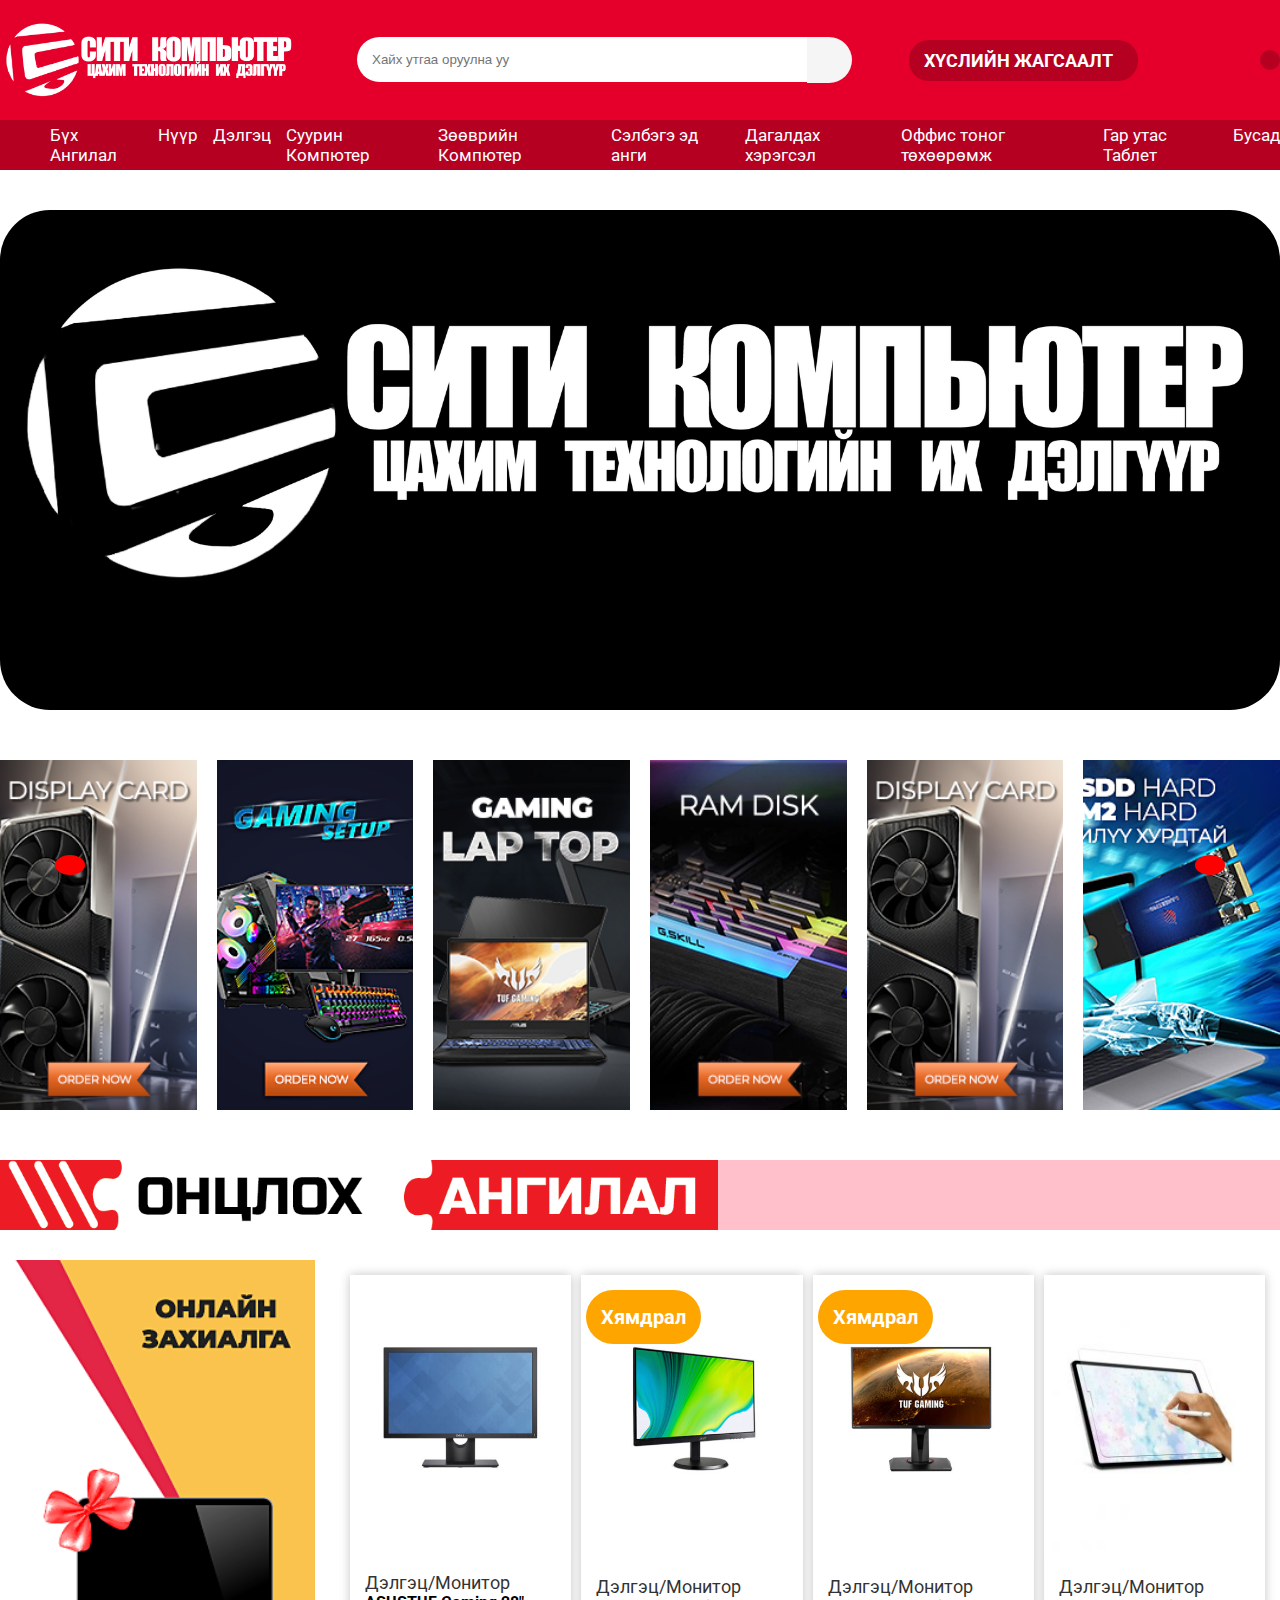
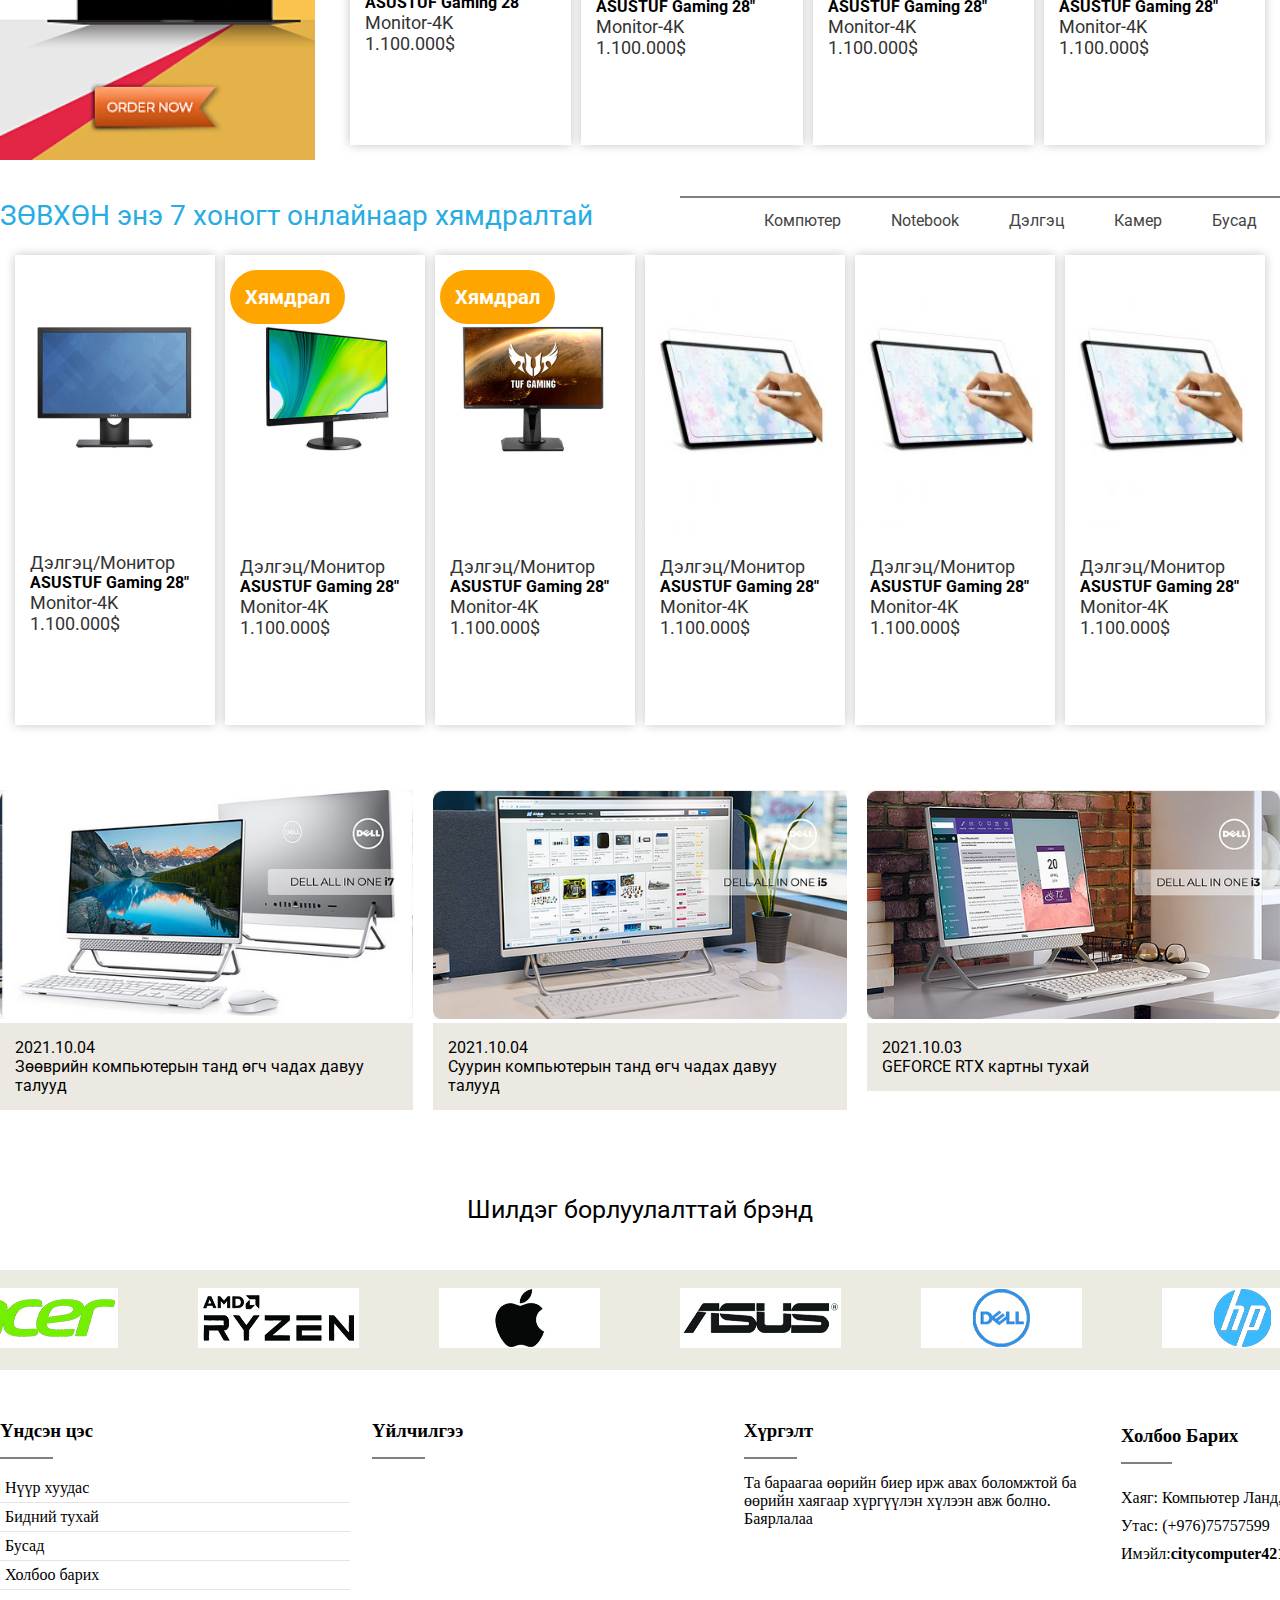
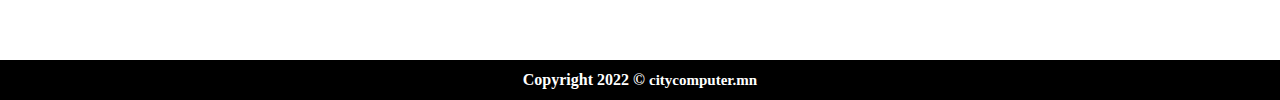
<file: index.html>
<!DOCTYPE html>
<html lang="en">

<head>
    <meta charset="UTF-8">
    <meta http-equiv="X-UA-Compatible" content="IE=edge">
    <meta name="viewport" content="width=device-width, initial-scale=1.0">
    <link rel="stylesheet" href="style.css">
    <link rel="stylesheet" href="https://cdnjs.cloudflare.com/ajax/libs/font-awesome/6.2.0/css/all.min.css"
        integrity="sha512-xh6O/CkQoPOWDdYTDqeRdPCVd1SpvCA9XXcUnZS2FmJNp1coAFzvtCN9BmamE+4aHK8yyUHUSCcJHgXloTyT2A=="
        crossorigin="anonymous" referrerpolicy="no-referrer" />
    <title>NEMELT 10.17 citycomputer</title>
</head>

<body>
    <div class="tolgoi">
    <header>
        
        <div class="h-container">
            <div class="logo">
                <div class="logo-1">
                    <img src="./img/logo-1.png" alt="">
                </div>
            </div>
            <div class="search">
                <div class="search-1">
                    <div class="search-2">
                        <input type="search" placeholder="Хайх утгаа оруулна уу">
                    </div>
                    <div class="search-i">
                        <i class="fa-solid fa-magnifying-glass"></i>
                    </div>
                </div>
            </div>
            <div class="h-icon">
                <div class="profile">
                    <div class="wishlist">
                        <div class="wishlist-h">
                            <h1 class="roboto">Хүслийн Жагсаалт</h1>
                        </div>
                        <div class="w-i">
                            <i class="fa-solid fa-bars"></i>
                        </div>
                    </div>
                    <div class="sags">
                        <div class="sags-1">
                            <i class="fa-solid fa-cart-shopping"></i>
                        </div>
                    </div>
                    <div class="me">
                        <div class="me-1">
                            <i class="fa-solid fa-user"></i>
                        </div>
                    </div>
                </div>
            </div>
            <!-- <div class="bar-icon">
                <i class="fas fa-yin-yang"></i>
            </div> -->
        </div>
    
    </header>
    <div class="header-2">
        <div class="h2-container">
            <div class="menu">
                <div class="menu-i">
                    <i class="fa-solid fa-bars"></i>
                </div>
                <div class="menus">
                    <ul class="menus-ul roboto">
                        <li> <a href="#">Бүх Ангилал</a></li>
                        <li><a href="#">Нүүр</a></li>
                        <li> <a href="#">Дэлгэц</a></li>
                        <li><a href="#">Суурин Компютер</a></li>
                        <li><a href="#">Зөөврийн Компютер</a></li>
                        <li><a href="#">Сэлбэгэ эд анги</a></li>
                        <li><a href="#">Дагалдах хэрэгсэл</a></li>
                        <li><a href="#">Оффис тоног төхөөрөмж</a></li>
                        <li><a href="#">Гар утас Таблет</a></li>
                        <li><a href="#">Бусад</a></li>
                    </ul>
                </div>
            </div>

        </div>
    </div>
</div>
    <main>
        <div class="banner-c">
            <div class="banner">
                <img src="./img/logo-1.png" alt="">
            </div>
        </div>
        <div class="pictures">
            <div class="p-c">
                <div class="zuragnuud">
                    <div class="image1">
                        <img src="./img/1.png" alt="">
                    </div>
                    <div class="image1">
                        <img src="./img/2.png" alt="">
                    </div>
                    <div class="image1">
                        <img src="./img/3.png" alt="">
                    </div>
                    <div class="image1">
                        <img src="./img/4.png" alt="">
                    </div>
                    <div class="image1">
                        <img src="./img/5.png" alt="">
                    </div>
                    <div class="image1">
                        <img src="./img/6.png" alt="">
                    </div>
                </div>
            </div>
        </div>
        <div class="pictures-1">
            <div class="pictures-2">
                <div class="pictures-3">
                    <div class="image2">
                        <img src="./img/2022-08-15T16-43-38.788Z-Angilal.png" alt="">
                    </div>
                </div>
            </div>
        </div>
        <div class="shop">
            <div class="shop-2">
                <div class="shop-img">
                    <img src="./img/Online zahialga.png" alt="">
                </div>
                <div class="shop-4">
                    <div class="shop-4-img">
                        <div class="card1">
                            <div class="card1-img"><img src="./img/2022-08-16T01-42-45.077Z-11-1-510x510.jpeg" alt="">
                            </div>
                            <div class="content">
                                <p class="roboto"> Дэлгэц/Монитор</p>
                                <h4 class="roboto">ASUSTUF Gaming 28"</h4>
                                <p class="roboto">Monitor-4K</p>
                                <p class="roboto">1.100.000$</p>
                            </div>
                        </div>
                        <div class="card1">
                            <div class="card1-img">
                                <div class="pos">
                                    <div class="pos-h">
                                        <h1 class="roboto">Хямдрал</h1>
                                    </div>
                                </div>
                                <img src="./img/2022-08-16T01-50-57.560Z-2-510x510.jpeg" alt="">
                                <div class="content">
                                    <p class="roboto"> Дэлгэц/Монитор</p>
                                    <h4 class="roboto">ASUSTUF Gaming 28"</h4>
                                    <p class="roboto">Monitor-4K</p>
                                    <p class="roboto">1.100.000$</p>
                                </div>
                            </div>
                            <div class="container">

                            </div>
                        </div>
                        <div class="card1">
                            <div class="card1-img">
                                <div class="pos">
                                    <div class="pos-h">
                                        <h1 class="roboto">Хямдрал</h1>
                                    </div>
                                </div>
                                <img src="./img/2022-08-16T01-42-45.078Z-12-1-510x510.jpeg" alt="">
                                <div class="content">
                                    <p class="roboto"> Дэлгэц/Монитор</p>
                                    <h4 class="roboto">ASUSTUF Gaming 28"</h4>
                                    <p class="roboto">Monitor-4K</p>
                                    <p class="roboto">1.100.000$</p>
                                </div>
                            </div>
                            <div class="content">

                            </div>
                        </div>
                        <div class="card1">
                            <div class="card1-img"><img
                                    src="./img/2022-08-17T04-35-31.973Z-afsadasdsags-e-grsesegse-247x296.jpeg" alt="">
                                <div class="content">
                                    <p class="roboto"> Дэлгэц/Монитор</p>
                                    <h4 class="roboto">ASUSTUF Gaming 28"</h4>
                                    <p class="roboto">Monitor-4K</p>
                                    <p class="roboto">1.100.000$</p>
                                </div>
                            </div>
                            <div class="content">

                            </div>
                        </div>
                    </div>
                </div>
            </div>
        </div>
        <div class="container-sale">
            <div class="sale">
                <div class="sale-1">
                    <p class="roboto">ЗӨВХӨН энэ 7 хоногт онлайнаар хямдралтай</p>
                </div>
                <div class="product">
                    <div class="sale-2">
                        <div class="line">
                        </div>
                        <div class="sale-3">
                            <ul class="roboto">
                                <li><a href="#">Компютер</a></li>
                                <li><a href="#">Notebook</a></li>
                                <li><a href="#">Дэлгэц</a></li>
                                <li><a href="#">Камер</a></li>
                                <li><a href="#">Бусад</a></li>
                            </ul>
                        </div>
                    </div>
                </div>
            </div>
        </div>

        <div class="shop-4-copy">
            <div class="shop-4-2">
                <div class="shop-4-img">
                    <div class="card1">
                        <div class="card1-img"><img src="./img/2022-08-16T01-42-45.077Z-11-1-510x510.jpeg" alt="">
                        </div>
                        <div class="content">
                            <p class="roboto"> Дэлгэц/Монитор</p>
                            <h4 class="roboto">ASUSTUF Gaming 28"</h4>
                            <p class="roboto">Monitor-4K</p>
                            <p class="roboto">1.100.000$</p>
                        </div>
                    </div>
                    <div class="card1">
                        <div class="card1-img">
                            <div class="pos">
                                <div class="pos-h">
                                    <h1 class="roboto">Хямдрал</h1>
                                </div>
                            </div>
                            <img src="./img/2022-08-16T01-50-57.560Z-2-510x510.jpeg" alt="">
                            <div class="content">
                                <p class="roboto"> Дэлгэц/Монитор</p>
                                <h4 class="roboto">ASUSTUF Gaming 28"</h4>
                                <p class="roboto">Monitor-4K</p>
                                <p class="roboto">1.100.000$</p>
                            </div>
                        </div>
                        <div class="container">
                        </div>
                    </div>
                    <div class="card1">
                        <div class="card1-img">
                            <div class="pos">
                                <div class="pos-h">
                                    <h1 class="roboto">Хямдрал</h1>
                                </div>
                            </div>
                            <img src="./img/2022-08-16T01-42-45.078Z-12-1-510x510.jpeg" alt="">
                            <div class="content">
                                <p class="roboto"> Дэлгэц/Монитор</p>
                                <h4 class="roboto">ASUSTUF Gaming 28"</h4>
                                <p class="roboto">Monitor-4K</p>
                                <p class="roboto">1.100.000$</p>
                            </div>
                        </div>
                        <div class="content">
                        </div>
                    </div>
                    <div class="card1">
                        <div class="card1-img"><img
                                src="./img/2022-08-17T04-35-31.973Z-afsadasdsags-e-grsesegse-247x296.jpeg" alt="">
                            <div class="content">
                                <p class="roboto"> Дэлгэц/Монитор</p>
                                <h4 class="roboto">ASUSTUF Gaming 28"</h4>
                                <p class="roboto">Monitor-4K</p>
                                <p class="roboto">1.100.000$</p>
                            </div>
                        </div>
                        <div class="content">
                        </div>
                    </div>
                    <div class="card1">
                        <div class="card1-img"><img
                                src="./img/2022-08-17T04-35-31.973Z-afsadasdsags-e-grsesegse-247x296.jpeg" alt="">
                            <div class="content">
                                <p class="roboto"> Дэлгэц/Монитор</p>
                                <h4 class="roboto">ASUSTUF Gaming 28"</h4>
                                <p class="roboto">Monitor-4K</p>
                                <p class="roboto">1.100.000$</p>
                            </div>
                        </div>
                        <div class="content">
                        </div>
                    </div>
                    <div class="card1">
                        <div class="card1-img"><img
                                src="./img/2022-08-17T04-35-31.973Z-afsadasdsags-e-grsesegse-247x296.jpeg" alt="">
                            <div class="content">
                                <p class="roboto"> Дэлгэц/Монитор</p>
                                <h4 class="roboto">ASUSTUF Gaming 28"</h4>
                                <p class="roboto">Monitor-4K</p>
                                <p class="roboto">1.100.000$</p>
                            </div>
                        </div>
                        <div class="content">
                        </div>
                    </div>
                </div>
            </div>
        </div>
        <div class="zura">
            <div class="zur">
                <div class="zur1">
                    <img src="./img/zur1.png" alt="">
                    <div class="a12">
                        <p class="roboto">2021.10.04</p>
                        <p class="roboto"> Зөөврийн компьютерын танд өгч чадах давуу талууд</p>
                    </div>
                </div>
                <div class="zur1">
                    <img src="./img/zur2.png">
                    <div class="a13">
                        <p class="roboto">2021.10.04</p>
                        <p class="roboto">Суурин компьютерын танд өгч чадах давуу талууд</p>
                    </div>
                </div>
                <div class="zur1">
                    <img src="./img/zur3.png" alt="">
                    <div class="a14">
                        <p class="roboto">2021.10.03</p>
                        <p class="roboto">GEFORCE RTX картны тухай </p>
                    </div>
                </div>
            </div>
        </div>
        <div class="hul1">
            <div class="footer2"></div>
            <div class="footer2">
                <p class="roboto1">Шилдэг борлуулалттай брэнд</p>
            </div>

            <div class="footer2">
                <div>

                </div>
            </div>
        </div>

    </main>
    <footer>
        <div>
            <div class="ez">
                <div class="ez1">
                    <div class="ez2"><img src="./img/2022-08-15T17-31-16.776Z-acer.JPG" alt=""></div>
                    <div class="ez2"><img src="./img/2022-08-15T17-31-52.178Z-AMD.JPG" alt=""></div>
                    <div class="ez2"><img src="./img/2022-08-15T17-41-15.715Z-Apple.JPG" alt=""></div>
                    <div class="ez2"><img src="./img/2022-08-15T17-41-28.590Z-asus.JPG" alt=""></div>
                    <div class="ez2"><img src="./img/2022-08-15T17-41-39.711Z-dell.JPG" alt=""></div>
                    <div class="ez2"><img src="./img/2022-08-15T17-41-50.464Z-HP.JPG" alt=""></div>
                </div>
            </div>

            <div class="ab">
                <div class="ab1-1">
                    <div class="ab1">
                        <h3>Үндсэн цэс</h3>
                        <div class="line1"></div>
                        <div class="line2">
                            <p>Нүүр хуудас</p>
                        </div>
                        <div class="line3">
                            <p>Бидний тухай</p>
                        </div>
                        <div class="line4">
                            <p>Бусад</p>
                        </div>
                        <div class="line5">
                            <p>Холбоо барих</p>
                        </div>

                    </div>
                    <div class="ab1">
                        <h3>Үйлчилгээ</h3>
                        <div class="line1"></div>
                    </div>
                    <div class="ab1">
                        <h3>Хүргэлт</h3>
                        <div class="line1"></div>
                        <p>Та бараагаа өөрийн биер ирж авах боломжтой ба өөрийн хаягаар хүргүүлэн хүлээн авж болно.
                            Баярлалаа</p>
                    </div>
                    <div class="ab1">
                        <div class="abline">
                            <h3>Холбоо Барих</h3>
                            <div class="line1"></div>
                        </div>
                        <div class="abline">
                            <p>Хаяг: Компьютер Ланд, Улаанбаатар хот</p>
                        </div>
                        <div class="abline">
                            <p>Утас: (+976)75757599</p>
                        </div>
                        <div class="abline">
                            <p>Имэйл:<span style="font-weight:bold;">citycomputer421@gmail.com </span></p>
                        </div>


                        <div class="a4">
                            <div class="a5">
                                <div class="a6">
                                    <a href="#"><i class="fa-brands fa-facebook"></i></a>
                                </div>
                            </div>
                            <div class="a7">
                                <a href="#"> <i class="fa-solid fa-envelope"></i></a>
                            </div>
                            <div class="a8">
                                <a href="#"><i class="fa-brands fa-instagram"></i></a>
                            </div>
                        </div>

                    </div>
                </div>
            </div>
            <div class="copy">
                <div class="iz1"><i class="fa-solid fa-angle-up"></i>
                </div>
                <div class="copy1">
                    <h4>Copyright 2022 © <span style="font-size: 15px;"> citycomputer.mn</span></h4>
                </div>
                <div class="iz1"><i class="fa-brands fa-facebook-messenger"></i>
                </div>
            </div>

            <!-- <div class="iz">
                <div class="iz1"><i><i class="fa-solid fa-angle-up"></i></i></div>
                <div class="iz2"><i><i class="fa-brands fa-facebook-messenger"></i></i></div>
            </div> -->

    </footer>
</body>

</html>
</file>
<file: style.css>
@import url('https://fonts.googleapis.com/css2?family=Roboto:ital,wght@0,100;0,300;0,400;0,500;0,700;0,900;1,100;1,300;1,400;1,500;1,700;1,900&display=swap');

@media(max-width:800px) {
    .bar-icon {
        display: block;
    }
}

* {
    margin: 0%;
    padding: 0%;
    box-sizing: border-box;
}

.roboto {
    font-family: 'Roboto', sans-serif;
}

header {
    width: 100%;
    background-color: #e5002b;
}

.h-container {
    max-width: 1400px;
    margin: auto;
    align-items: center;
    display: flex;
    justify-content: space-between;
    padding-top: 20px;
    padding-bottom: 20px;
}

.logo {
    display: flex;
}

.logo-1 {
    width: 300px;
    height: 80px;

}

.logo-1 img {
    width: 100%;
    height: 100%;
    object-fit: cover;
}

.search-i {
    width: 45px;
    height: 46px;
    background-color: #f5f5f5;
    border-bottom-right-radius: 30px;
    border-top-right-radius: 30px;
    border-left: 1px;
}

.search-i i {
    width: 100%;
    height: 100%;
    display: flex;
    justify-content: center;
    align-items: center;
    color: #777;
}

.search-i:hover {
    cursor: pointer;
    background-color: beige;
}

.search-2 input {
    width: 450px;
    padding: 15px;
    border-bottom-left-radius: 30px;
    border-top-left-radius: 30px;
    outline: none;
    border: none;
    /* outline:none mouse ochihod itvehjih ter helberiig arilgana */
}

.search-1 {
    display: flex;
}

.tolgoi {
    width: 100%;
    position: sticky;
    top: 0%;
    z-index: 999;
}

.header-2 {
    width: 100%;
    background-color: #b60022;
}

.h2-container {
    max-width: 1400px;
    margin: auto;
    justify-content: space-between;
}

.menu-ul li a {
    color: white;
    text-decoration: none;
    margin: auto;
    padding: 10px;
    font-size: 20px;
    font-weight: 600;
}

.menus-ul {
    list-style: none;
    display: flex;
    gap: 15px;
}

.menu-i {
    color: #fff;
}

.menu {
    width: 100%;
    height: 50px;
    display: flex;
    gap: 50px;
    align-items: center;

}

.menus-ul li a {
    color: white;
    text-decoration: none;
    font-size: 17px;

}

.wishlist-h h1 {
    font-size: 18px;
    text-transform: uppercase;
    /* text-transform:uppercase- dotor bga ugiig tomruulna */
    color: white;
    font-weight: 400px;

}

.wishlist {
    display: flex;
    align-items: center;
    gap: 10px;
    background-color: #b60022;
    padding-top: 10px;
    padding-left: 15px;
    padding-right: 15px;
    padding-bottom: 10px;
    border-radius: 20px;
}

.w-i i {
    color: #fff;
}

.profile {
    display: flex;
    align-items: center;
    gap: 40px;

}

.sags-1 i {
    color: #fff;
}

.sags {
    border-left: 1px solid #444;
    border-right: 1px solid #444;
    padding-left: 20px;
    padding-right: 20px;
}

.me-1 {
    background-color: #b60022;
    padding: 10px;
    color: #fff;
    border-radius: 50%;
}











/* banner */

main {
    width: 100%;
}

.banner-c {
    max-width: 1400px;
    margin: auto;
    margin-top: 40px;

}

.banner {
    width: 100%;
    height: 500px;
    border-radius: 50px;
    overflow: hidden;
    background-color: black;
}

.banner img {
    width: 100%;
    height: auto;
    object-fit: cover;
}


.pictures {
    width: 100%;
    object-fit: cover;
    margin-top: 50px;

}

.p-c {
    max-width: 1400px;
    margin: auto;
}

.zuragnuud {
    width: 100%;
    display: flex;
    gap: 20px;
}

.image1 {
    width: 220px;
    height: 350px;

}

.image1 img {
    width: 100%;
    height: 100%;
    object-fit: cover;
}

.p-c img:hover {
    scale: 1.2;
    transition: all 0.5s;
}

.pictures-1 {
    width: 100%;
    margin-top: 50px;
}

.pictures-2 {
    max-width: 1400px;
    margin: auto;
    background-color: pink;
}

.pictures-3 {
    display: flex;
    width: 100%;
    height: 70px;

}

.image2 img {
    width: 100%;
    height: 100%;
    object-fit: cover;
}

.shop {
    max-width: 1400px;
    margin: auto;
    margin-top: 30px;
    margin-bottom: 30px;

}

.shop-2 {
    width: 100%;
    height: 500px;
    display: flex;
    gap: 20px;
}

.shop-img {
    width: 25%;
    height: 100%;
    background-color: #b60022;
}

.shop-img img {
    width: 100%;
    height: 100%;
    object-fit: cover;

}

.shop-4 {
    width: 75%;
    height: 100%;
}

.shop-4-img {
    width: 100%;
    height: 100%;
    padding: 15px;
    display: flex;
    justify-content: space-between;
    gap: 10px;
    object-fit: cover;
}

.card1 {
    width: 100%;
    height: 100%;
    box-shadow: 0px 0px 10px 0px rgba(0, 0, 0, 0.232);
}

.card1-img {
    width: 100%;
    height: 60%;
    position: relative;

}

.card1-img img {
    width: 100%;
    height: 100%;
    position: relative;
    z-index: 1;
    object-fit: cover;
}

.content {
    padding: 15px;
}

.content p {
    font-size: 18px;
    color: #333333;
}

.card1:hover {
    scale: 1;
    transition: all 0.5s;
    box-shadow: 5px 5px 5px 5px rgb(125, 120, 120);
}

.pos {
    width: 100%;
    height: 100%;
    position: absolute;
    top: 15px;
    left: 5px;
}

.pos-h {
    width: 115px;
    position: absolute;
    z-index: 99;
}

.pos-h h1 {
    background-color: orange;
    font-size: 20px;
    color: white;
    padding: 15px;
    border-radius: 30px;
    text-align: center;
}

.container-sale {
    max-width: 1400px;
    margin: auto;
    justify-content: space-between;
}

.sale {
    width: 100%;
    height: 50px;
    display: flex;
    justify-content: space-between;
    align-items: center;
}

.sale-1 {
    color: #28ade3;
    font-size: 28px;
}

.sale-3 ul {
    color: black;
    list-style: none;
    display: flex;
    gap: 50px;
    line-height: 1.6;
    padding-left: 60px;
    justify-content: end;
    text-decoration: none;
}

.sale-3 ul li a {
    text-decoration: none;
    color: #444;
}

.line {
    height: 2px;
    width: 100%;
    background-color: grey;

}

.shop-4-copy {
    display: flex;
    margin: auto;
    max-width: 1400px;
    height: 100%;
    justify-content: space-evenly;

}

.sale-2 {
    width: 600px;
}

.shop-4-2 {
    width: 100%;
    height: 500px;
}

.sale-3 {
    margin-top: 10px;
    justify-content: center;
    display: flex;
}



.zura {
    max-width: 1400px;
    margin: auto;
    align-items: center;

}

.zur {
    width: 100%;
    display: flex;
    gap: 20px;
    margin-top: 50px;
    object-fit: cover;
}

.zur1 {
    width: 100%;
}

.zur1 img {
    width: 100%;
    object-fit: cover;
}

.zur1 .a12 {
    padding: 15px;
    background-color: rgb(236, 233, 227);
}

.zur1 .a13 {
    padding: 15px;
    background-color: rgb(236, 233, 227);
}

.zur1 .a14 {
    padding: 15px;
    background-color: rgb(236, 233, 227);
}

.hul1 {
    max-width: 1400px;
    display: flex;
    margin: auto;
    align-items: center;
    justify-content: space-between;
}

.footer2 {
    margin-top: 50px;
    width: 466px;
    height: 110px;
}

.footer2 .gol {
    display: flex;
    margin: auto;
    justify-content: space-between;
    align-items: center;
}

.roboto1 {
    font-family: 'Roboto', sans-serif;
    text-align: center;
    font-size: 25px;
    padding-top: 35px;
}

.ez {
    max-width: 1400px;
    margin: auto;
    display: flex;
    align-items: center;
    height: 100px;
    background-color: rgb(235, 235, 225);
}

.ez1 {
    display: flex;
    width: 100%;
    gap: 80px;
    object-fit: cover;
    justify-content: center;



}

/*  */

.ab {
    max-width: 1400px;
    margin: auto;
    display: flex;
    align-items: center;
    justify-content: space-between;
    height: 250px;

}

.ab1-1 {
    gap: 22px;
    margin: auto;
    display: flex;

}

.ab1:nth-child(1) {
    width: 350px;
    height: 250px;
    padding-top: 50px;

}

.ab1:nth-child(2) {
    width: 350px;
    height: 250px;
    padding-top: 50px;

}

.ab1:nth-child(3) {
    width: 350px;
    height: 250px;
    padding-top: 50px;

}

.ab1:nth-child(4) {
    width: 350px;
    height: 250px;
    padding-top: 50px;

}

.line1 {
    margin-top: 15px;
    height: 2px;
    width: 15%;
    background-color: grey;
    margin-bottom: 15px;

}

.line2 {
    border-bottom: 1px solid rgb(232, 227, 227);
    padding: 5px;
}

.line3 {
    border-bottom: 1px solid rgb(232, 227, 227);
    padding: 5px;
}

.line4 {
    border-bottom: 1px solid rgb(232, 227, 227);
    padding: 5px;
}

.line5 {
    border-bottom: 1px solid rgb(232, 227, 227);
    padding: 5px;
}

.line6 {
    border-bottom: 1px solid rgb(232, 227, 227);
    padding: 5px;
}

.abline {

    padding: 5px;
}

.a4 {
    margin-top: 30px;
    align-items: center;
    display: flex;
    gap: 45px;
    font-size: 20px;
}

.copy {
    max-width: 100%;
    display: flex;
    background-color: black;
    align-items: center;
    justify-content: center;
    height: 40px;
    margin-top: 40px;
}

.copy1 {
    color: white;
}

.copy .iz1 {
    color: white;
    font-size: 25px;
    background-color: red;
    border-radius: 50%;
    bottom: 25px;
    padding-left: 15px;
    padding-right: 15px;
    padding-top: 10px;
    padding-bottom: 10px;
}

.iz1:first-child {
    position: relative;
    left: 55px;
    position: fixed;
    z-index: 999;
}

.iz1:last-child {
    position: relative;
    right: 55px;
    position: fixed;
    z-index: 999;
}
</file>
